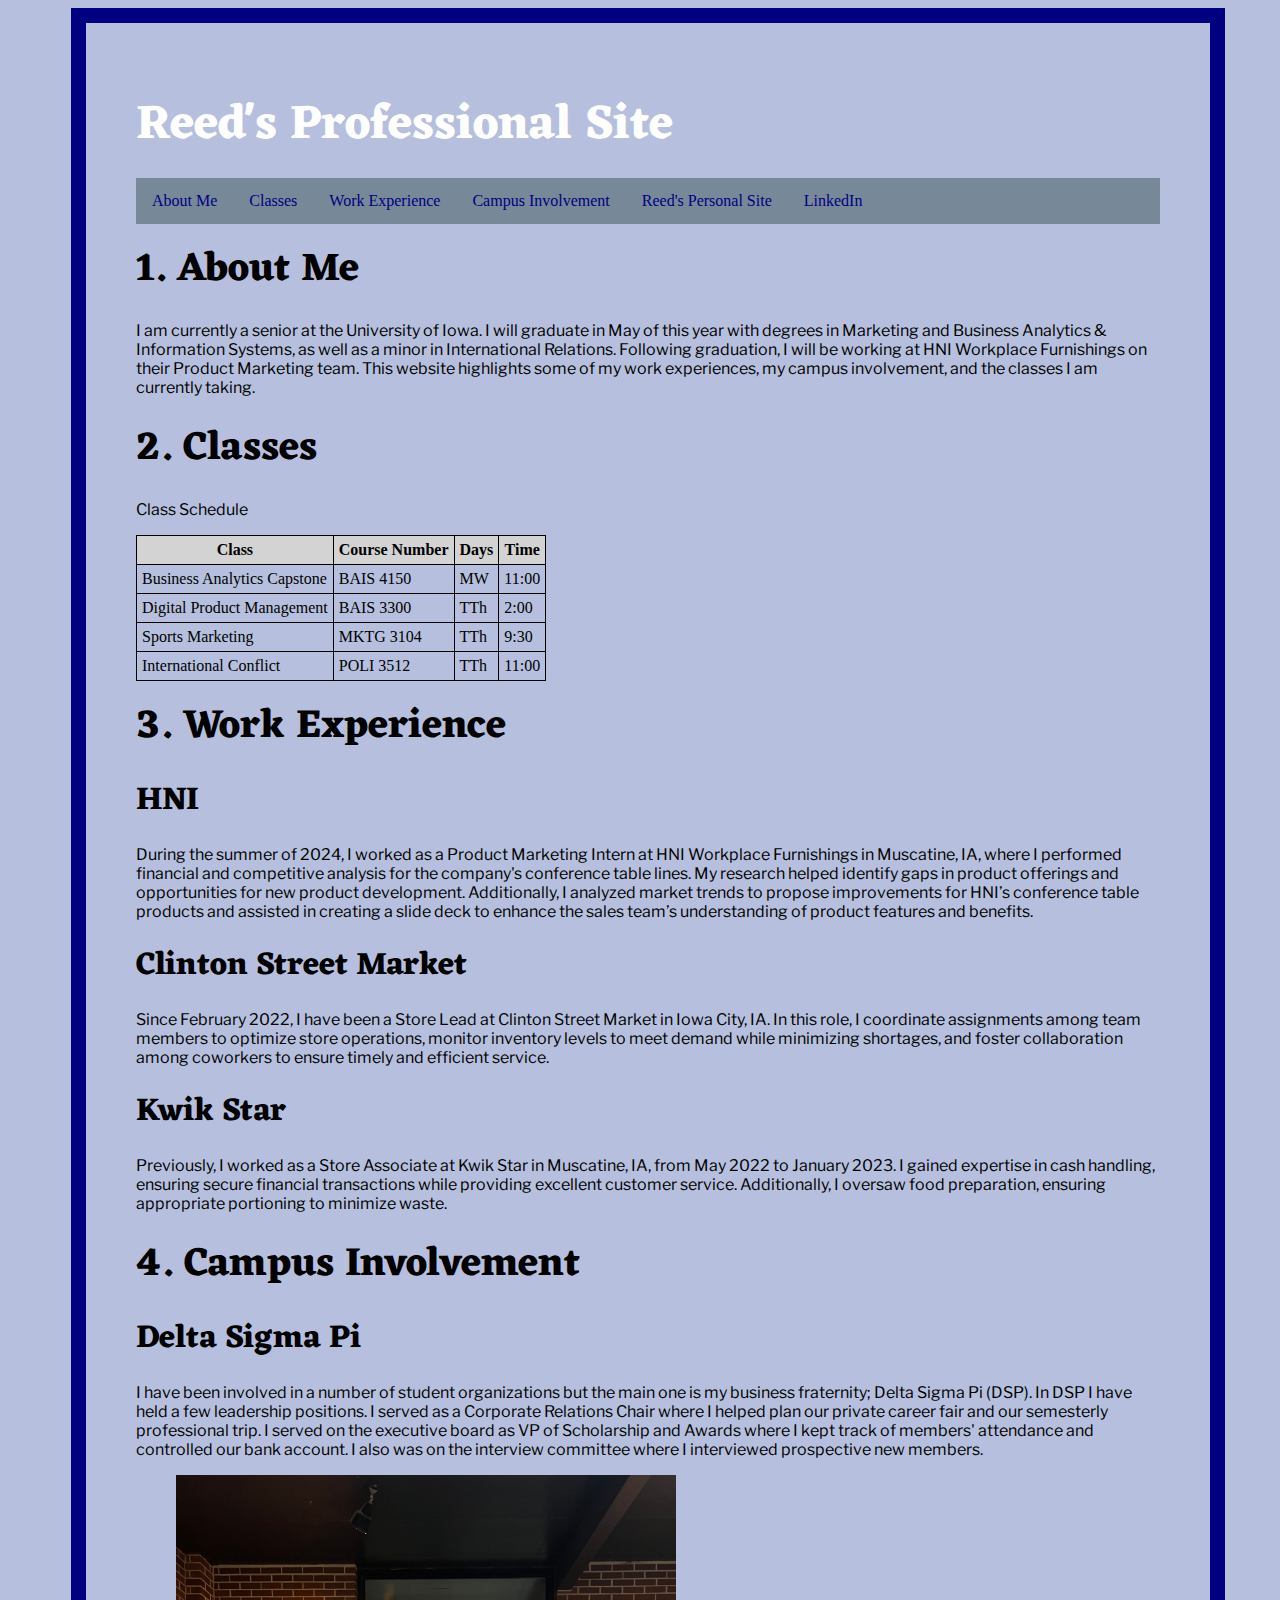
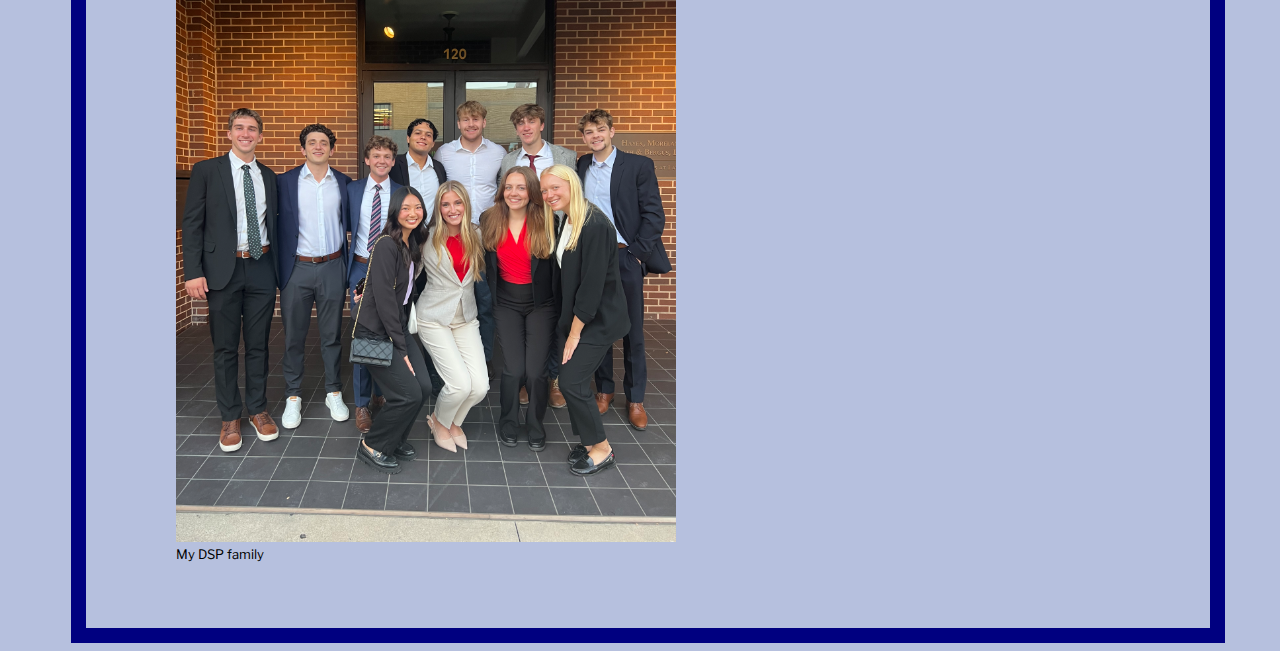
<file: index.html>
<!DOCTYPE html>
<html lang="en">
  <head>
    <meta charset="UTF-8" />
    <meta name="viewport" content="width=device-width, initial-scale=1.0" />

    <link rel="stylesheet" href="styles/stylesheet.css" />

    <title>Reed's Website</title>
  </head>
  <body>
    <div id="container">
      <header>
        <h1>Reed's Professional Site</h1>
      </header>

      <nav>
        <ul>
          <li><a href="#aboutme">About Me</a></li>
          <li><a href="#classes">Classes</a></li>
          <li><a href="#workexperience">Work Experience</a></li>
          <li><a href="#campusinvolvement">Campus Involvement</a></li>
          <li><a href="personal.html">Reed's Personal Site</a></li>
          <li>
            <a href="https://www.linkedin.com/in/reed-ulses/">LinkedIn</a>
          </li>
        </ul>
      </nav>

      <main>
        <section id="aboutme">
          <h2>1. About Me</h2>
          <p>
            I am currently a senior at the University of Iowa. I will graduate
            in May of this year with degrees in Marketing and Business Analytics
            & Information Systems, as well as a minor in International
            Relations. Following graduation, I will be working at HNI Workplace
            Furnishings on their Product Marketing team. This website highlights
            some of my work experiences, my campus involvement, and the classes
            I am currently taking.
          </p>
        </section>

        <section id="classes">
          <h2>2. Classes</h2>
          <p class="table-label">Class Schedule</p>
          <table>
            <thead>
              <tr>
                <th>Class</th>
                <th>Course Number</th>
                <th>Days</th>
                <th>Time</th>
              </tr>
            </thead>
            <tbody>
              <tr>
                <td>Business Analytics Capstone</td>
                <td>BAIS 4150</td>
                <td>MW</td>
                <td>11:00</td>
              </tr>
              <tr>
                <td>Digital Product Management</td>
                <td>BAIS 3300</td>
                <td>TTh</td>
                <td>2:00</td>
              </tr>
              <tr>
                <td>Sports Marketing</td>
                <td>MKTG 3104</td>
                <td>TTh</td>
                <td>9:30</td>
              </tr>
              <tr>
                <td>International Conflict</td>
                <td>POLI 3512</td>
                <td>TTh</td>
                <td>11:00</td>
              </tr>
            </tbody>
          </table>
        </section>

        <section id="workexperience">
          <h2>3. Work Experience</h2>
          <h3>HNI</h3>
          <p>
            During the summer of 2024, I worked as a Product Marketing Intern at
            HNI Workplace Furnishings in Muscatine, IA, where I performed
            financial and competitive analysis for the company's conference
            table lines. My research helped identify gaps in product offerings
            and opportunities for new product development. Additionally, I
            analyzed market trends to propose improvements for HNI’s conference
            table products and assisted in creating a slide deck to enhance the
            sales team’s understanding of product features and benefits.
          </p>

          <h3>Clinton Street Market</h3>
          <p>
            Since February 2022, I have been a Store Lead at Clinton Street
            Market in Iowa City, IA. In this role, I coordinate assignments
            among team members to optimize store operations, monitor inventory
            levels to meet demand while minimizing shortages, and foster
            collaboration among coworkers to ensure timely and efficient
            service.
          </p>

          <h3>Kwik Star</h3>
          <p>
            Previously, I worked as a Store Associate at Kwik Star in Muscatine,
            IA, from May 2022 to January 2023. I gained expertise in cash
            handling, ensuring secure financial transactions while providing
            excellent customer service. Additionally, I oversaw food
            preparation, ensuring appropriate portioning to minimize waste.
          </p>
        </section>

        <section id="campusinvolvement">
          <h2>4. Campus Involvement</h2>
          <h3>Delta Sigma Pi</h3>
          <p>
            I have been involved in a number of student organizations but the
            main one is my business fraternity; Delta Sigma Pi (DSP). In DSP I
            have held a few leadership positions. I served as a Corporate
            Relations Chair where I helped plan our private career fair and our
            semesterly professional trip. I served on the executive board as VP
            of Scholarship and Awards where I kept track of members' attendance
            and controlled our bank account. I also was on the interview
            committee where I interviewed prospective new members.
          </p>
          <figure>
            <img src="images/dspfamily.JPG" alt="A picture of my DSP family" />
            <figcaption>My DSP family</figcaption>
          </figure>
        </section>
      </main>
    </div>
  </body>
</html>
</file>
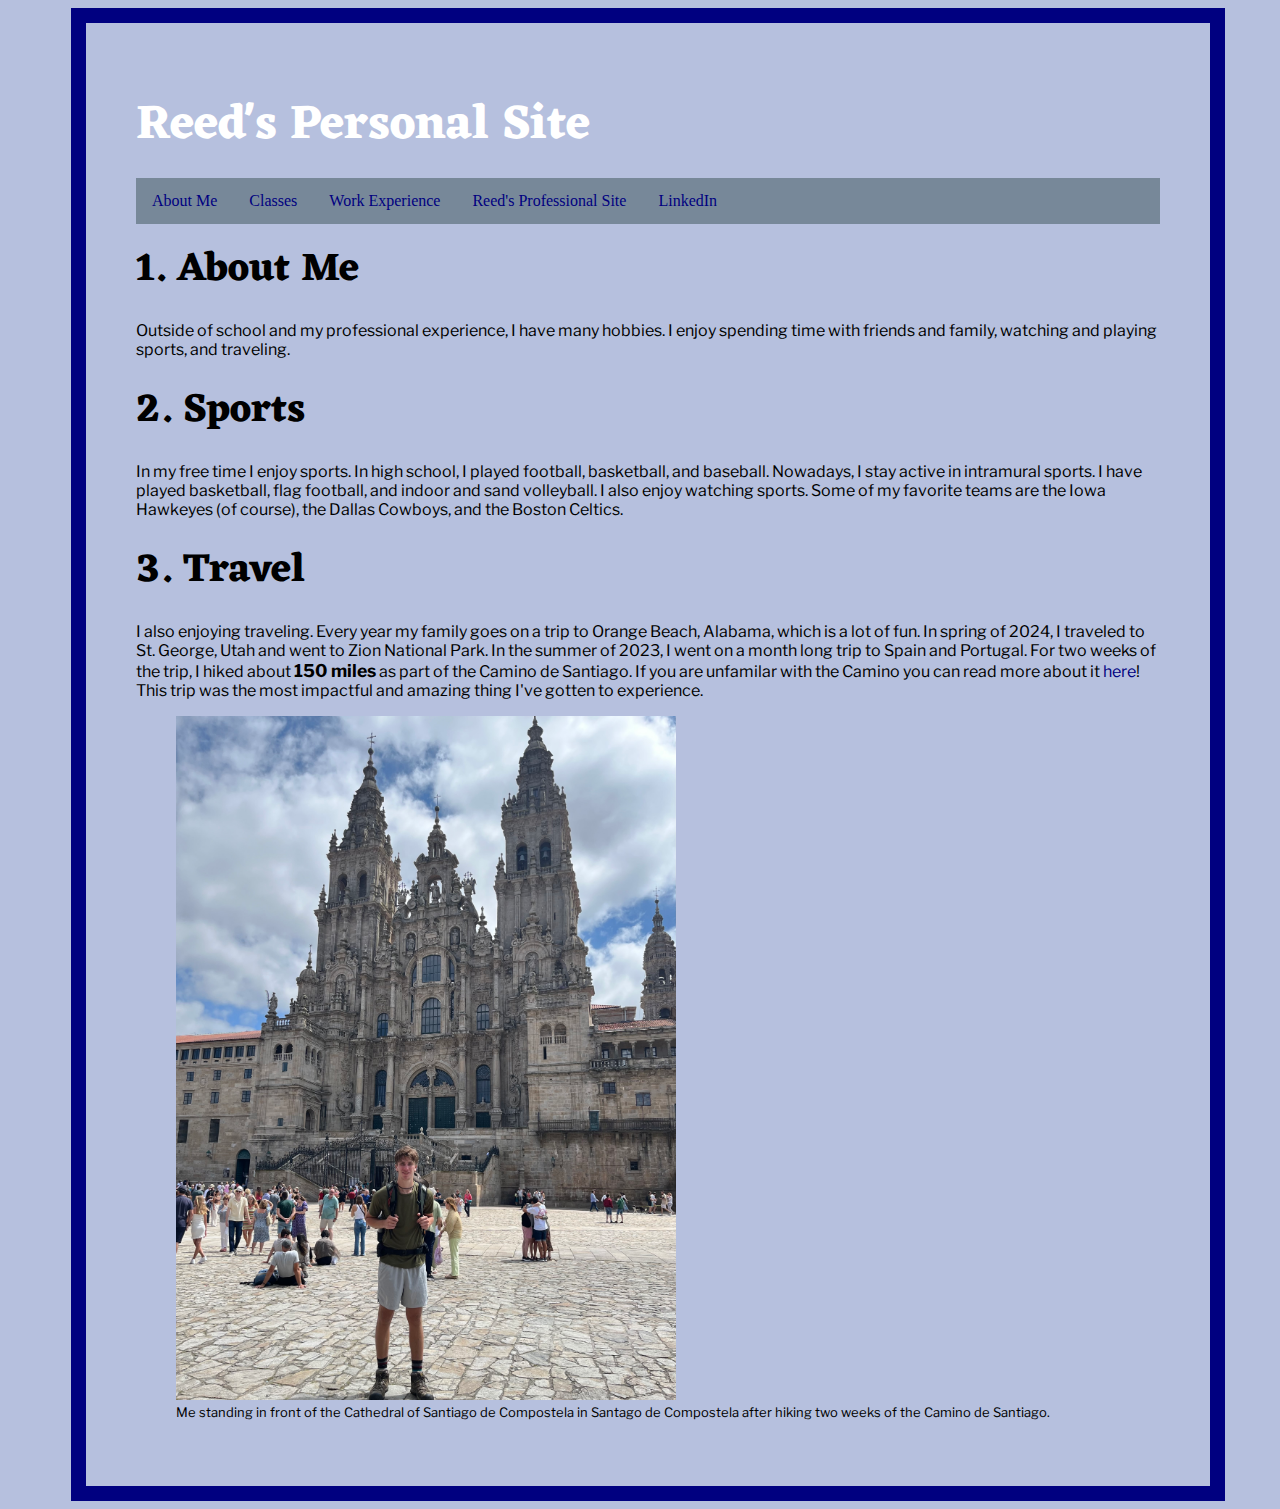
<file: personal.html>
<!DOCTYPE html>
<html lang="en">
  <head>
    <meta charset="UTF-8" />
    <meta name="viewport" content="width=device-width, initial-scale=1.0" />

    <link rel="stylesheet" href="styles/stylesheet.css" />

    <title>Reed's Website</title>
  </head>
  <body>
    <div id="container">
      <header>
        <h1>Reed's Personal Site</h1>
      </header>
      <nav>
        <ul>
          <li><a href="#aboutme">About Me</a></li>
          <li><a href="#sports">Classes</a></li>
          <li><a href="#travel">Work Experience</a></li>
          <li><a href="index.html">Reed's Professional Site</a></li>
          <li>
            <a href="https://www.linkedin.com/in/reed-ulses/">LinkedIn</a>
          </li>
        </ul>
      </nav>

      <main>
        <section id="aboutme">
          <h2>1. About Me</h2>
          <p>
            Outside of school and my professional experience, I have many
            hobbies. I enjoy spending time with friends and family, watching and
            playing sports, and traveling.
          </p>
        </section>

        <section id="sports">
          <h2>2. Sports</h2>
          <p>
            In my free time I enjoy sports. In high school, I played football,
            basketball, and baseball. Nowadays, I stay active in intramural
            sports. I have played basketball, flag football, and indoor and sand
            volleyball. I also enjoy watching sports. Some of my favorite teams
            are the Iowa Hawkeyes (of course), the Dallas Cowboys, and the
            Boston Celtics.
          </p>
        </section>

        <section id="travel">
          <h2>3. Travel</h2>
          <p>
            I also enjoying traveling. Every year my family goes on a trip to
            Orange Beach, Alabama, which is a lot of fun. In spring of 2024, I
            traveled to St. George, Utah and went to Zion National Park. In the
            summer of 2023, I went on a month long trip to Spain and Portugal.
            For two weeks of the trip, I hiked about
            <span class="bold">150 miles</span> as part of the Camino de
            Santiago. If you are unfamilar with the Camino you can read more
            about it <a href="https://santiago-compostela.net/">here</a>! This
            trip was the most impactful and amazing thing I've gotten to
            experience.
          </p>
          <figure>
            <img
              src="images/Santiago.JPG"
              alt="Me standing in front of the Cathedral of Santiago de Compostela"
            />
            <figcaption>
              Me standing in front of the Cathedral of Santiago de Compostela in
              Santago de Compostela after hiking two weeks of the Camino de
              Santiago.
            </figcaption>
          </figure>
        </section>
      </main>
    </div>
  </body>
</html>
</file>
<file: styles/stylesheet.css>
@import url("https://fonts.googleapis.com/css2?family=Eczar:wght@400..800&display=swap");
@import url("https://fonts.googleapis.com/css2?family=Eczar:wght@400..800&family=Libre+Franklin:ital,wght@0,100..900;1,100..900&family=PT+Serif:ital,wght@0,400;0,700;1,400;1,700&display=swap");

div {
  width: 300px;
  border: 15px solid navy;
  padding: 50px;
  margin: 20px;
}

ul {
  list-style-type: none;
  margin: 0;
  padding: 0;
  overflow: hidden;
  background-color: lightslategray;
}

li {
  float: left;
}

li a {
  display: block;
  color: white;
  text-align: center;
  padding: 14px 16px;
  text-decoration: none;
}

li a:hover {
  background-color: #111;
}

a:link,
a:visited {
  color: navy;
  text-decoration: none;
}

a:hover {
  background-color: red;
}

h1,
h2,
h3 {
  font-family: "Eczar", serif;
  margin-bottom: 10px;
  margin-top: 10px;
}

p {
  font-family: "Libre Franklin", sans-serif;
}

figcaption {
  font-family: "Libre Franklin", sans-serif;
  font-size: small;
}

h1 {
  font-size: 3rem;
  color: white;
}

h2 {
  font-size: 2.5rem;
}

h3 {
  font-size: 2rem;
}

body {
  background-color: rgb(182, 192, 222);
  color: black;
  width: 100%;
}

img {
  max-width: 500px;
  max-height: 800px;
}

table,
th,
td {
  border: 1px solid black;
  border-collapse: collapse;
  padding: 5px;
}

thead {
  background-color: lightgray;
}

#container {
  width: 80%;
  margin: 0 auto;
}

#table-label {
  font-family: "Libre Franklin", sans-serif;
}

.bold {
  font-weight: bold;
  font-size: 1.1rem;
}
</file>
